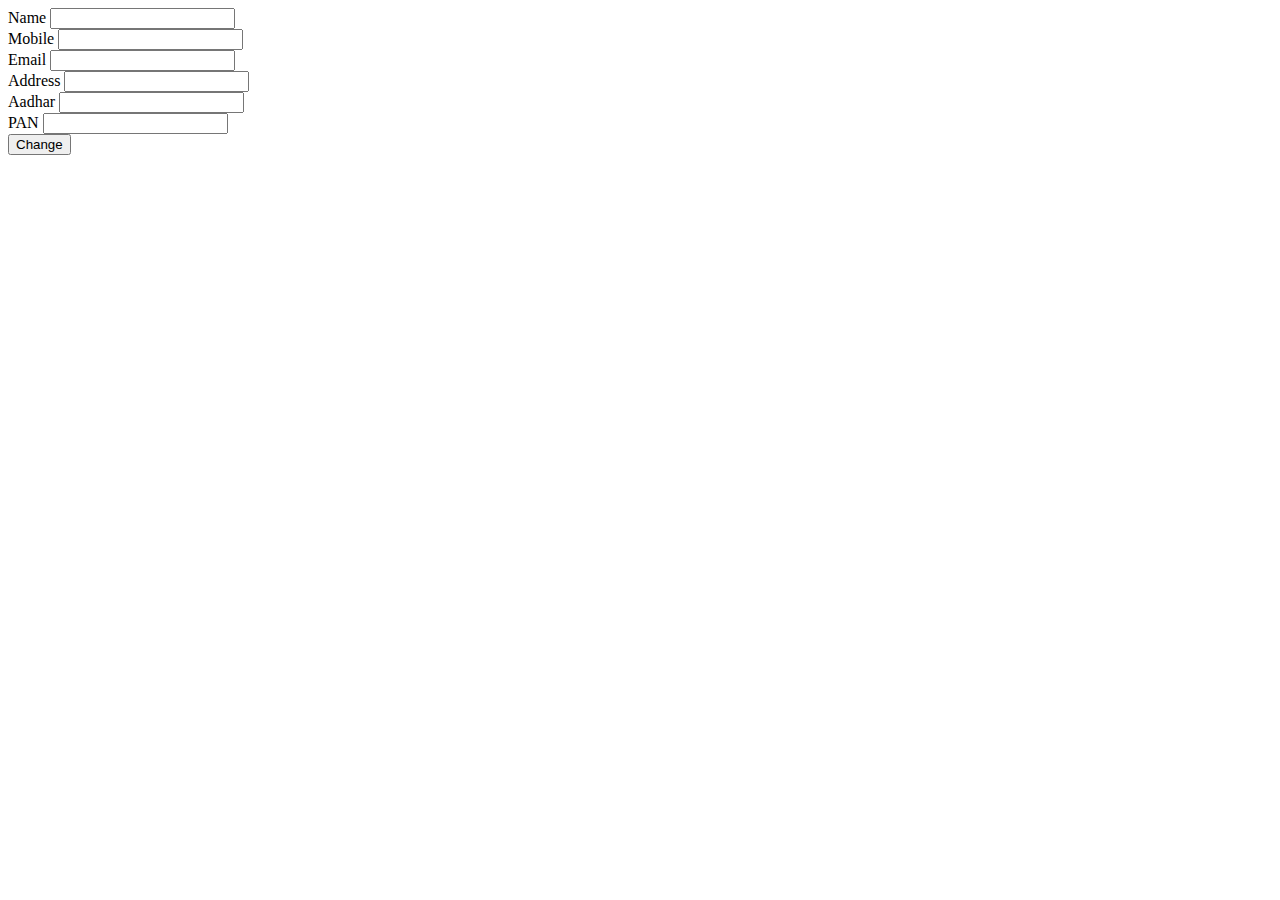
<file: src/main/webapp/JSP/edit-customer.html>
<!DOCTYPE html>
<html>
<head>
<meta charset="UTF-8">
</head>
<body>
<form action="edit-customer" method="post">
  
    <div class="edit-container" id="editPage">
        <div class="input-container">
                 <div class="left-container">
             	    <div>
             		  <label for="changeName" > Name</label>
             		  <input class="input" id="changeName" name="name"  >
             	    </div>
             	    <div>
             		  <label for="changeMobile">Mobile</label>
             		  <input class="input" id="changeMobile" name="mobile" >
             		
                 	</div>
             	    <div>
             		  <label for="changeMail">Email</label>
             		  <input class="input" id="changeEmail" name = "email" >
             	    </div>
                  </div>
             	
                  <div class="left-container">
                     <div>
                 		<label for="changeAddress">Address</label>
                 		<input class="input" id="changeAddress" name="address" >
                      </div>
              	
                   	  <div>
             	    	<label for="changeAadhar">Aadhar</label>
             	    	<input class="input" id="changeAadhar" name="aadhar" >
             	      </div>
             	      
             	      <div>
             		    <label for="changePan">PAN </label>
             	    	<input class="input" id="changePan" name="pan" >
             	      </div>
                   </div>
             	
             
                 </div>
               <div >
                 <div onclick="hideEditPage();" class="btn">
            	    <button>Change</button>
                 </div>
               </div>
          </div>
      </form>
  

</body>
</html>
</file>
